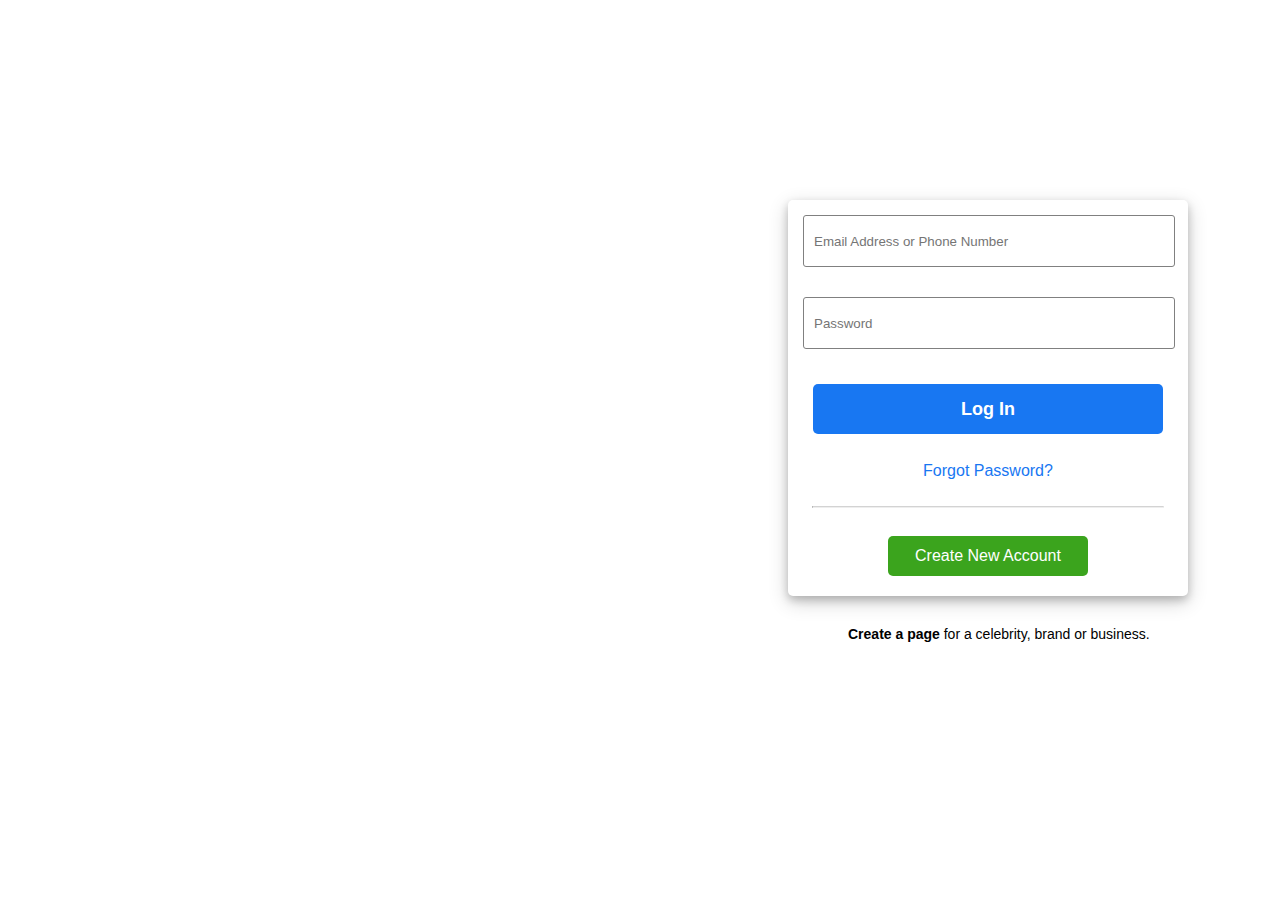
<file: login/index.html>
<!DOCTYPE html>
<html>

<head>
    <title>Facebook</title>
    <link rel="stylesheet" href="style.css">
    <script src="script.js"></script>
</head>

<body>
    <div class="card">
        <form>
            <div class="textField">
                <input type="text" id="emailId" placeholder="Email Address or Phone Number">
                <div>
                    <p id="error1">Email required!</p>
                </div>
            </div>

            <div class="textField">
                <input type="password" id="password" placeholder="Password">
                <div>
                    <p id="error2">Password Required!</p>
                </div>
            </div>

        </form>

        <div class="loginBtn">

            <button class="btn1" onclick="validateF()">Log In</button>
        </div>

        <br>
        <div>
            <a href="#" class="link">Forgot Password?</a>
        </div>

        <br>


        <hr class="hr1">
        <div class="createAccBtn">
            <form action="../SignUp/index.html">
                <button class="btn2">Create New Account</button>
            </form>

        </div>

    </div>
    <div class="text">
        <b>Create a page</b> for a celebrity, brand or business.
    </div>
</body>

</html>
</file>
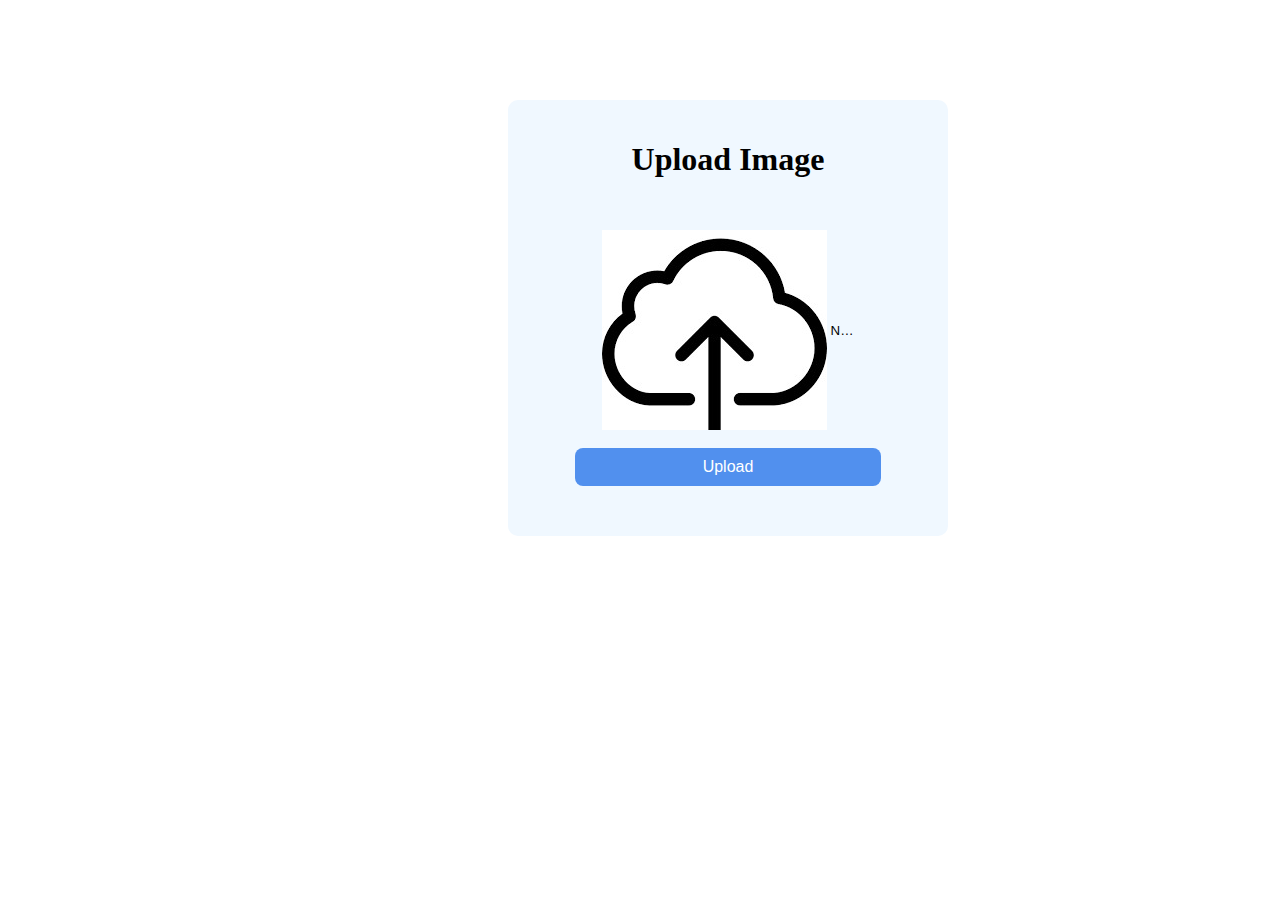
<file: rough/index.html>
<!DOCTYPE html>
<html>
<head>
  <title>Upload Image Page</title>
  <link rel="stylesheet" href="../rough/styles.css">
</head>
<body>
  <div class="container">
    <h1>Upload Image</h1>
    <form enctype="multipart/form-data" method="post">
      <input type="file" name="image" id="image" accept="image/*"><br><br>
      <input type="submit" value="Upload">
    </form>
  </div>
</body>
</html>
</file>
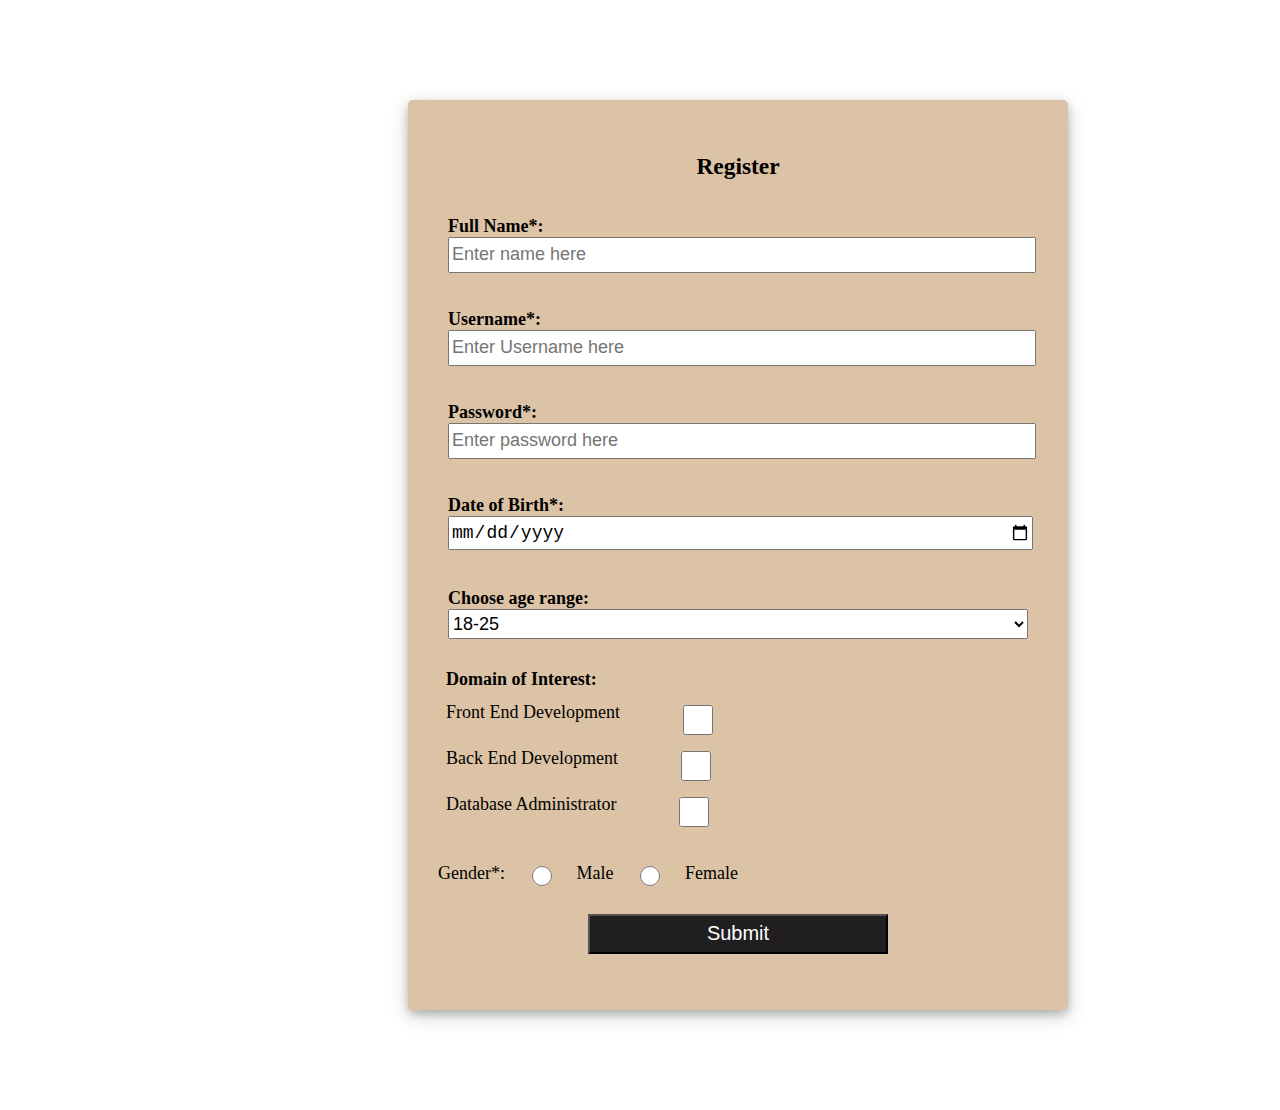
<file: SignUp/index.html>
<!DOCTYPE html>
<html>

<head>
    <title></title>
    <link rel="stylesheet" href="style.css">
    <script src="script.js"></script>
</head>

<body>
    <div class="card">
        <div class="cardHead">
            <h3>Register</h3>
        </div>
        <div>
            <!-- <form> -->
            <div class="cardItem">
                <label><b>Full Name*:</b></label>
                <input type="text" id="fname" placeholder="Enter name here">
                <div>
                    <p id="error1">Full Name required</p>
                </div>
            </div>
            <br>
            <div class="cardItem">
                <label><b>Username*:</b></label>
                <input type="text" id="uName" placeholder="Enter Username here">
                <div>
                    <p id="error2"> Username required</p>
                </div>

            </div>
            <br>
            <div class="cardItem">
                <label><b>Password*:</b></label>
                <input type="password" id="pass" placeholder="Enter password here">
                <div>
                    <p id="error3">Password required</p>
                </div>
                <br>
            </div>
            <br>

            <div class="cardItem">
                <label><b>Date of Birth*:</b></label>
                <input type="date" id="dob">
                <div>
                    <p id="error4">DoB Required</p>
                </div>
            </div>
            <br>
            <div class="cardItem">
                <label for="age"><b>Choose age range:</b></label>

                <select name="age" id="Age">
                    <option value="18+">18-25</option>
                    <option value="25+">25-30</option>
                    <option value="30+">30-40</option>
                    <option value="40+">40-60</option>
                    <option value="60+">60+</option>
                </select>
            </div>
            <br>

            <div class="DOI">
                <div class="domain">
                    <label><b>Domain of Interest:</b></label>
                    <br>
                    <p id="error6">Domain Required</p>
                </div>

                <div class="domain">
                    <label for="DoI1"> Front End Development</label>
                    <input type="checkbox" name="interest"> 
                </div>

                <div class="domain">
                    <label for="DoI2"> Back End Development</label><br>
                    <input type="checkbox" name="interest">
                </div>

                <div class="domain"> 
                    <label for="DoI3"> Database Administrator</label>
                    <input type="checkbox" name="interest">
                </div>

            </div>
            <br>

            <div class="radioBtn">
                <label>Gender*:</label>
                <div>
                    <p id="error5">Gender Required</p>
                </div>
                <input type="radio" name="gender">
                <label for="male">Male</label>
                <input type="radio" name="gender">
                <label for="female">Female</label>

            </div>

            <div id="btnSpace">
                <button id="submitBtn" onclick="validateForm()">Submit</button>
            </div>

            </form>
        </div>
    </div>
</body>

</html>
</file>
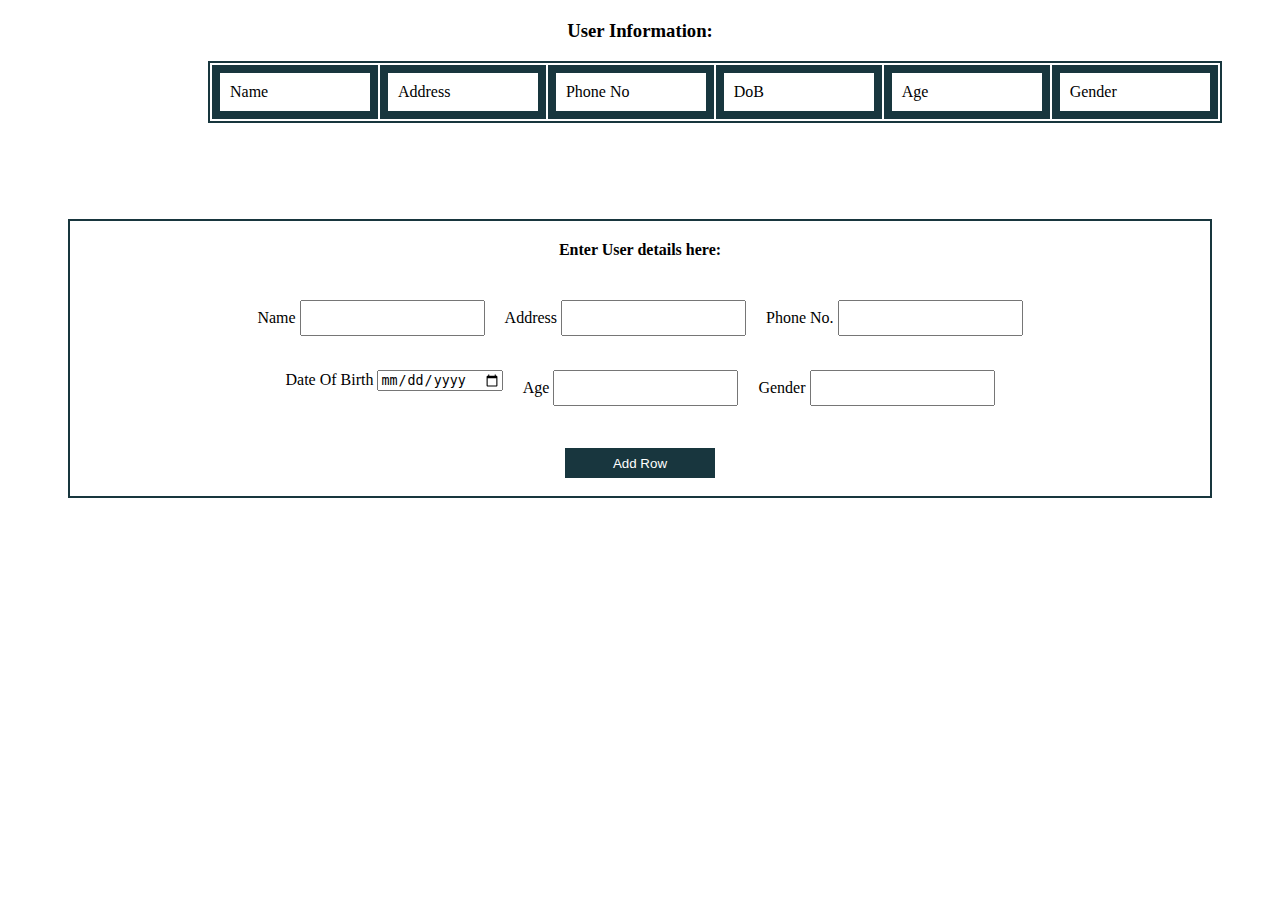
<file: tableInput/index.html>
<!DOCTYPE html>
<html lang="en">

<head>
    <meta charset="UTF-8">
    <meta http-equiv="X-UA-Compatible" content="IE=edge">
    <meta name="viewport" content="width=device-width, initial-scale=1.0">
    <title>Document</title>

    
    <link rel="stylesheet" href="../tableInput/style.css">
    <script src="../tableInput/script.js"></script>
</head>

<body>
    <div class="tb">
        <h3 id="heading1">User Information:</h3>
        <table id="output">
            <thead>
                <td>Name</td>
                <td>Address</td>
                <td>Phone No</td>
                <td>DoB</td>
                <td>Age</td>
                <td>Gender</td>
            </thead>
            <tbody></tbody>
        </table>
    </div>
    <br>
    <br>

    <div class="ip">
        <form action="">
            <h4 id="heading2">Enter User details here:</h4>
            <div class="input1">

                <div class="text">
                    <label> Name </label>
                    <input type="text" id="fname">
                </div>
                <div class="text">
                    <label> Address </label>
                    <input type="text" id="address">
                </div>
                <div class="text">
                    <label> Phone No. </label>
                    <input type="text" id="phoneNo"></input>
                </div>
            </div>
            <div class="input2">



                <div class="text">
                    <label> Date Of Birth </label>
                    <input type="date" id="dob"></input>
                </div>
                <div class="text">
                    <label> Age </label>
                    <input type="text" id="age"></input>
                </div>
                <div class="text">
                    <label>  Gender </label>
                    <input type="text" id="gender"></input>
                </div>

            </div>
        </form>
        <div class="btn">
            <button class="button" onclick="addRow();">Add Row</button>
        </div>
        <br>
    </div>

</body>

</html>
</file>
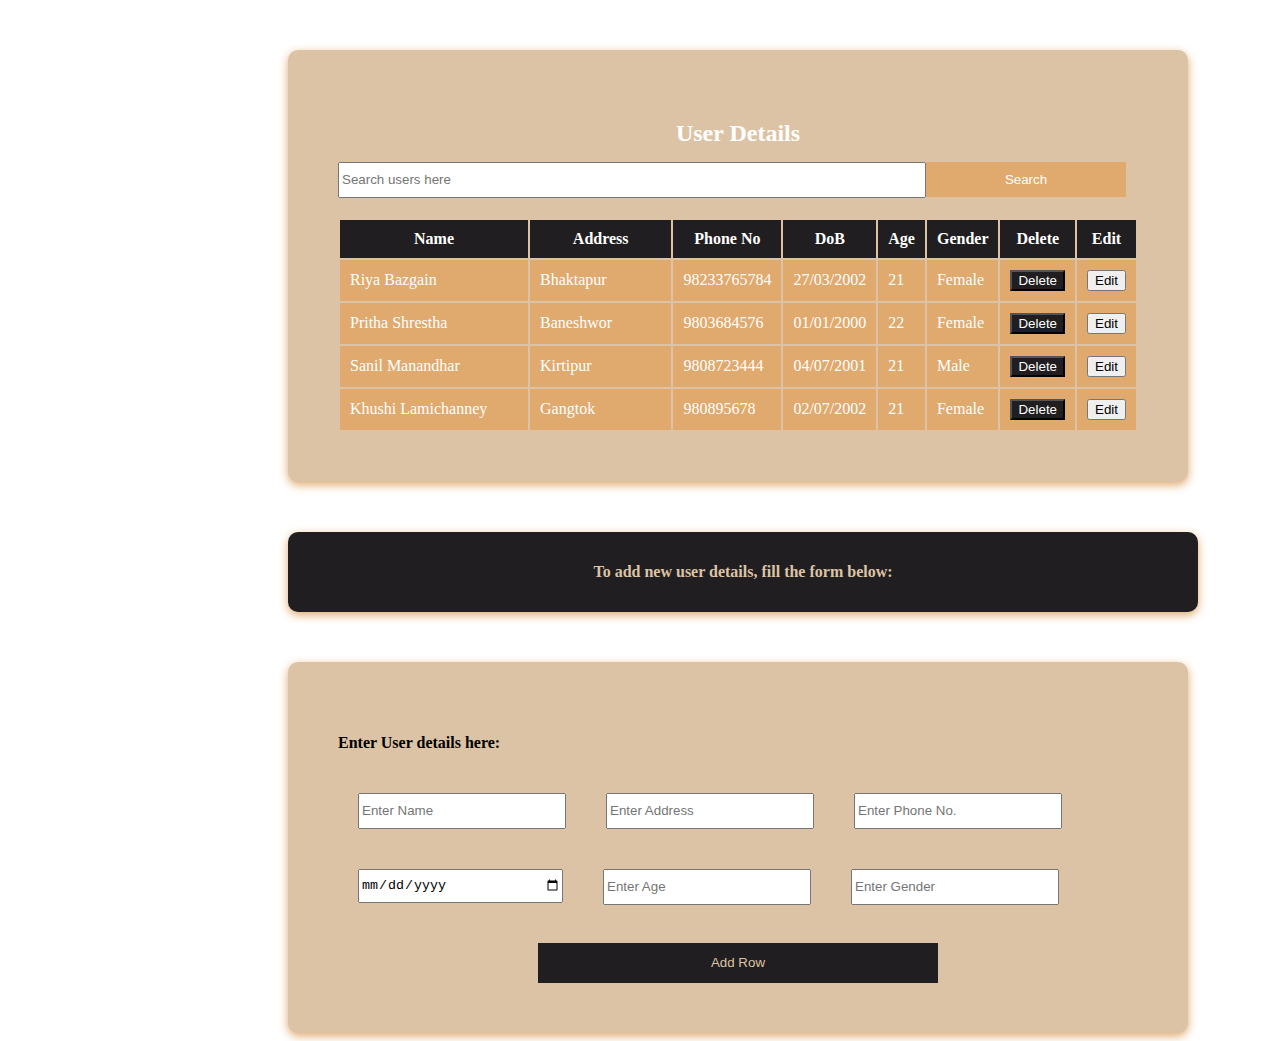
<file: tableU/index.html>
<!DOCTYPE html>
<html lang="en">

<head>
    <meta charset="UTF-8">
    <meta http-equiv="X-UA-Compatible" content="IE=edge">
    <meta name="viewport" content="width=device-width, initial-scale=1.0">
    <title>Document</title>
    <link rel="stylesheet" href="../tableU/style.css">
    
</head>

<body>
    <div class="content">
        <h2 class="head1">User Details</h2>
        <div class="searchDiv">
            <!-- onkeyup="filter()" -->
            <input type="text" class="searchName" placeholder="Search users here"
                title="Type in a name">
                <button  class= "searchBtn" onclick="filterT()">Search</button>
        </div>
        <table id="table">
            <thead class="thead">
                <th>Name</th>
                <th>Address</th>
                <th>Phone No</th>
                <th>DoB</th>
                <th>Age</th>
                <th>Gender</th>
                <th>Delete</th>
                <th>Edit</th>
            </thead>
            <tbody id="tbody"></tbody>
        </table>
    </div>

    <div class="formHead">
        <h4>To add new user details, fill the form below:</h4>
    </div>

    <div class="ip">
        <form action="" id ="formData">
            <h4 id="heading2">Enter User details here:</h4>
            <div class="input1">
                <div class="text">
                    <!-- <label> Name </label> -->
                    <input type="text" id="fname" name="name" class="formItem" placeholder="Enter Name">
                </div>
                <div class="text">
                    <!-- <label> Address </label> -->
                    <input type="text" id="address" name="address" class="formItem" placeholder="Enter Address">
                </div>
                <div class="text">
                    <!-- <label> Phone No. </label> -->
                    <input type="text" id="phoneNo" name="phoneNo" class="formItem" placeholder="Enter Phone No."></input>
                </div>
            </div>
            <div class="input2">
                <div class="text">
                    <!-- <label> Date Of Birth </label> -->
                    <input type="date" id="dob" name="dob" class="formItem" placeholder="Enter DoB"></input>
                </div>
                <div class="text">
                    <!-- <label> Age </label> -->
                    <input type="text" id="age" name="age" class="formItem" placeholder="Enter Age"></input>
                </div>
                <div class="text">
                    <!-- <label> Gender </label> -->
                    <input type="text" id="gender" name="gender" class="formItem" placeholder="Enter Gender"></input>
                </div>
                <!-- <div>
                    <input type="button" id="deleteButton" placeholder="Delete">
                </div> -->
            </div>
        </form>
        <br>
        <div class="btn">
            <button class="button1" onclick="userInput()">Add Row</button>
        </div>
    </div>
    <script src="../tableU/script.js"></script>

</body>

</html>
</file>
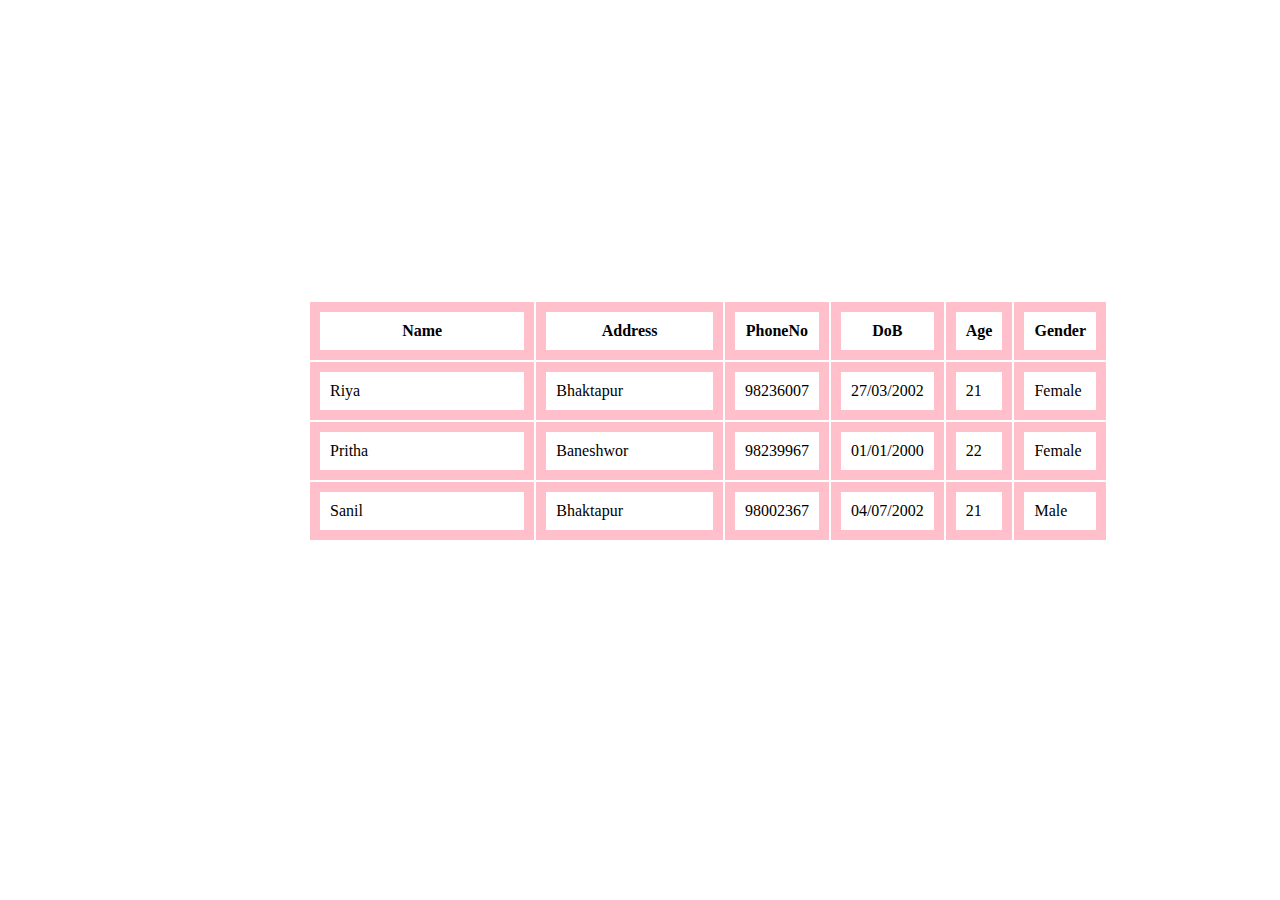
<file: tableUsingArray/index.html>
<!DOCTYPE html>
<html lang="en">

<head>
  <meta charset="UTF-8">
  <meta http-equiv="X-UA-Compatible" content="IE=edge">
  <meta name="viewport" content="width=device-width, initial-scale=1.0">
  <title>Table using JS</title>
  <link rel="stylesheet" href="../tableUsingArray/style.css">
  <script src="../tableUsingArray/script.js"></script>
</head>

<body>
  <div id="result">

  </div>

  <script>
    const users = [
      { name: "Riya", address: "Bhaktapur", phoneNo: 98236007, dob: "27/03/2002", age: 21, gender: "Female" },
      { name: "Pritha", address: "Baneshwor", phoneNo: 98239967, dob: "01/01/2000", age: 22, gender: "Female" },
      { name: "Sanil", address: "Bhaktapur", phoneNo: 98002367, dob: "04/07/2002", age: 21, gender: "Male" }
    ];
    drawTable(users);

    function drawTable(users) {
      const table = document.createElement("table");
      const thead = document.createElement("thead");
      const tr = document.createElement("tr");

      const thForName = document.createElement("th");
      thForName.innerText = "Name";

      const thForAddress = document.createElement("th");
      thForAddress.innerText = "Address";

      const thForPhNo = document.createElement("th");
      thForPhNo.innerText = "PhoneNo";

      const thForDob = document.createElement("th");
      thForDob.innerText = "DoB";

      const thForAge = document.createElement("th");
      thForAge.innerText = "Age";

      const thForGender = document.createElement("th");
      thForGender.innerText = "Gender";

      tr.append(thForName, thForAddress, thForPhNo, thForDob, thForAge, thForGender);

      thead.appendChild(tr);

      table.appendChild(thead);

      const tbody = document.createElement("tbody");
      table.appendChild(tbody);
      // for..of used here:
      for (let user of users) {
        const tr = document.createElement("tr");

        const tdForName = document.createElement("td");
        tdForName.innerText = user.name;
        tr.appendChild(tdForName);

        const tdForAddress = document.createElement("td");
        tdForAddress.innerText = user.address;
        tr.appendChild(tdForAddress);

        const tdForPhNo = document.createElement("td");
        tdForPhNo.innerText = user.phoneNo;
        tr.appendChild(tdForPhNo);

        const tdForDob = document.createElement("td");
        tdForDob.innerText = user.dob;
        tr.appendChild(tdForDob);

        const tdForAge = document.createElement("td");
        tdForAge.innerText = user.age;
        tr.appendChild(tdForAge);

        const tdForGender = document.createElement("td");
        tdForGender.innerText = user.gender;
        tr.appendChild(tdForGender); 

        tbody.appendChild(tr);
      }
      result.innerText = "";
      result.appendChild(table);
    }
  </script>
</body>

</html>
</file>
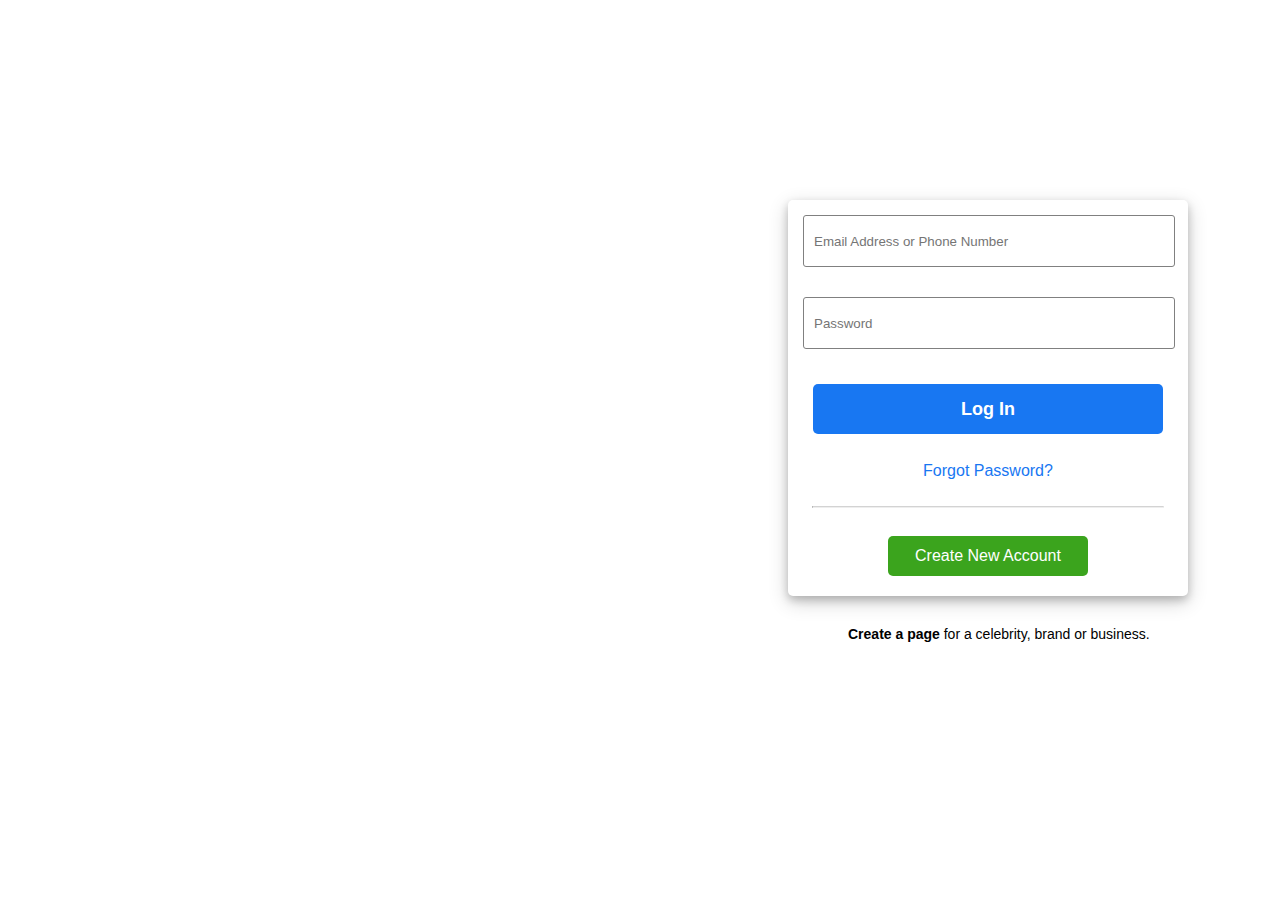
<file: facebook.html>
<!DOCTYPE html>
<html>

<head>
    <title>Facebook</title>
    <link rel="stylesheet" href="facebook.css">
    <script src="facebook.js"></script>
</head>

<body>
    <div class="card">
        <form>
            <div class="textField">
                <input type="text" id="emailId" placeholder="Email Address or Phone Number">
                <div>
                    <p id="error1">Email required!</p>
                </div>
            </div>

            <div class="textField">
                <input type="password" id="password" placeholder="Password">
                <div>
                    <p id="error2">Password Required!</p>
                </div>
            </div>

        </form>

        <div class="loginBtn">

            <button class="btn1" onclick="validateF()">Log In</button>
        </div>

        <br>
        <div>
            <a href="#" class="link">Forgot Password?</a>
        </div>

        <br>


        <hr class="hr1">
        <div class="createAccBtn">
            <form action="register.html">
                <button class="btn2">Create New Account</button>
            </form>

        </div>

    </div>
    <div class="text">
        <b>Create a page</b> for a celebrity, brand or business.
    </div>
</body>

</html>
</file>
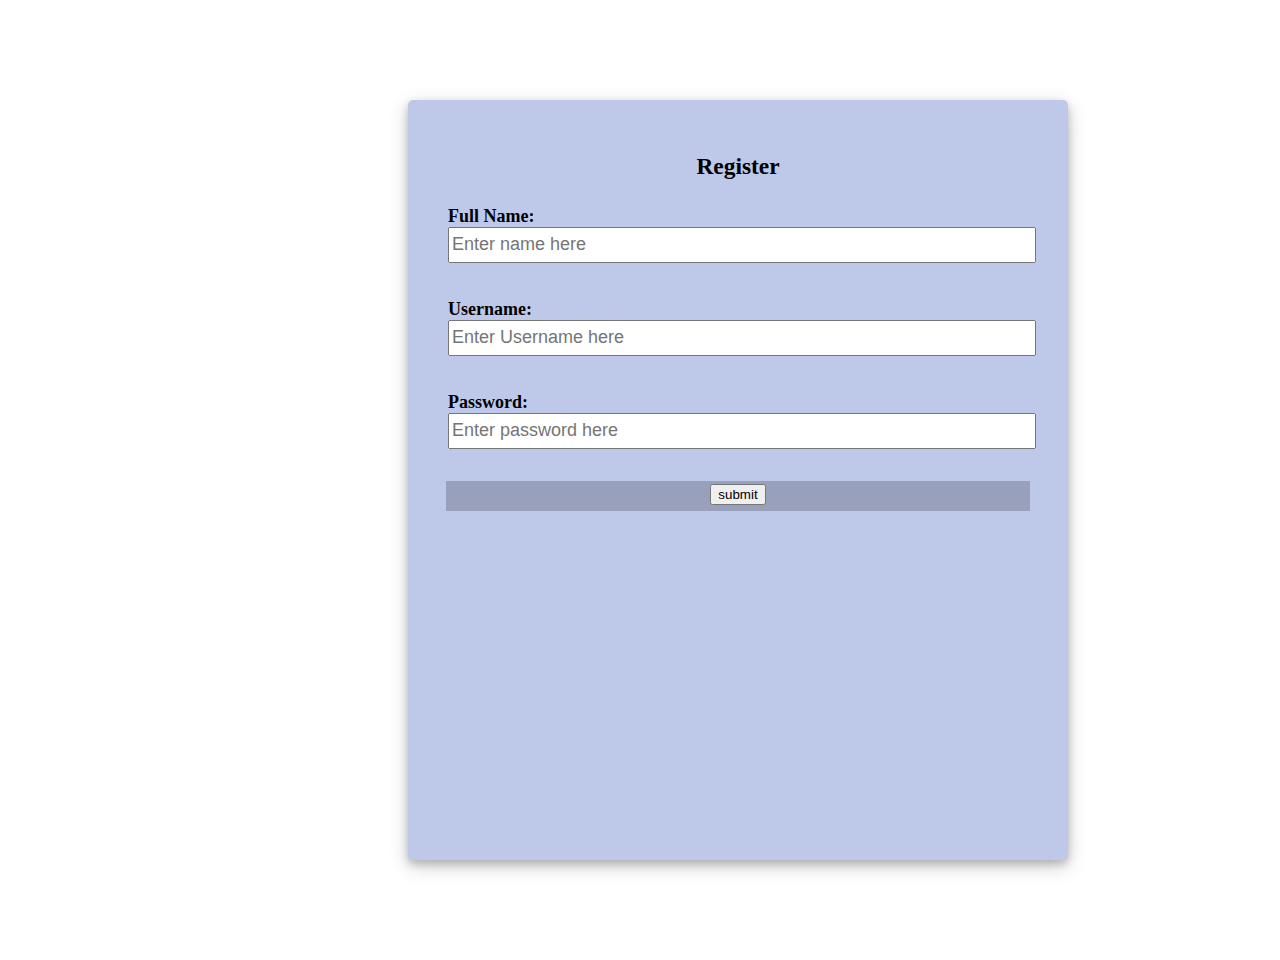
<file: register.html>
<!DOCTYPE html>
<html>

<head>
    <title></title>
    <link rel="stylesheet" href="register.css">
    <script src="register.js"></script>
</head>

<body>
    <div class="card">
        <div class="cardHead">
            <h3>Register</h3>
        </div>
        <div>
            <!-- <form> -->
                <div class="cardItem">
                    <label><b>Full Name:</b></label>
                    <input type="text" id="name" name="name" placeholder="Enter name here">
                    <div>
                        <p id="error1"> field required</p>
                    </div>
                </div>
                <br>
                <div class="cardItem">
                    <label><b>Username:</b></label>
                    <input type="text" id="uName" placeholder="Enter Username here">
                    <div>
                        <!-- <p id="error2"> field required</p> -->
                    </div>

                </div>
                <br>
                <div class="cardItem">
                    <label><b>Password:</b></label>
                    <input type="password" id="pass" placeholder="Enter password here">
                    <div>
                        <!-- <p id="error3"> field required</p> -->
                    </div>
                    <br>
                </div>
                <br>
                <!-- <div class="cardItem">
                    <label for="dob"><b>Date of Birth:</b></label>
                    <input type="date">

                </div>

                <div class="cardItem">
                    <label for="age"><b>Choose age range:</b></label>
                    <select name="age" id="Age">
                        <option value="18+">18-25</option>
                        <option value="25+">25-30</option>
                        <option value="30+">30-40</option>
                        <option value="40+">40-60</option>
                        <option value="60+">60+</option>
                    </select>
                </div>
                <br>

                <div class="DOI">
                    <label for="doi"><b>Domain of Interest:</b></label>
                
                    <input type="checkbox" id="DoI1" name="DoI1" value="FED">
                    <label for="DoI1"> Front End Development</label><br>

                    <input type="checkbox" id="DoI2" name="DoI2" value="BED">
                    <label for="DoI2"> Back End Development</label><br>

                    <input type="checkbox" id="DoI3" name="DoI3" value="DA">
                    <label for="DoI3"> Database Administrator</label>
                </div> -->

                <!-- <div class="radioBtn">
                    <label for="gender">Choose Gender:</label>
                    <input type="radio" name="gender">
                    <label for="male">Male</label>

                    <input type="radio" name="gender">
                    <label for="female">Female</label>
                    
                    <br>
                </div> -->

                <div class="submitBtn">
                    <button onclick="validateForm()">submit</button> 
                </div>
<!-- 
            </form> -->
        </div>
    </div>
</body>

</html>
</file>
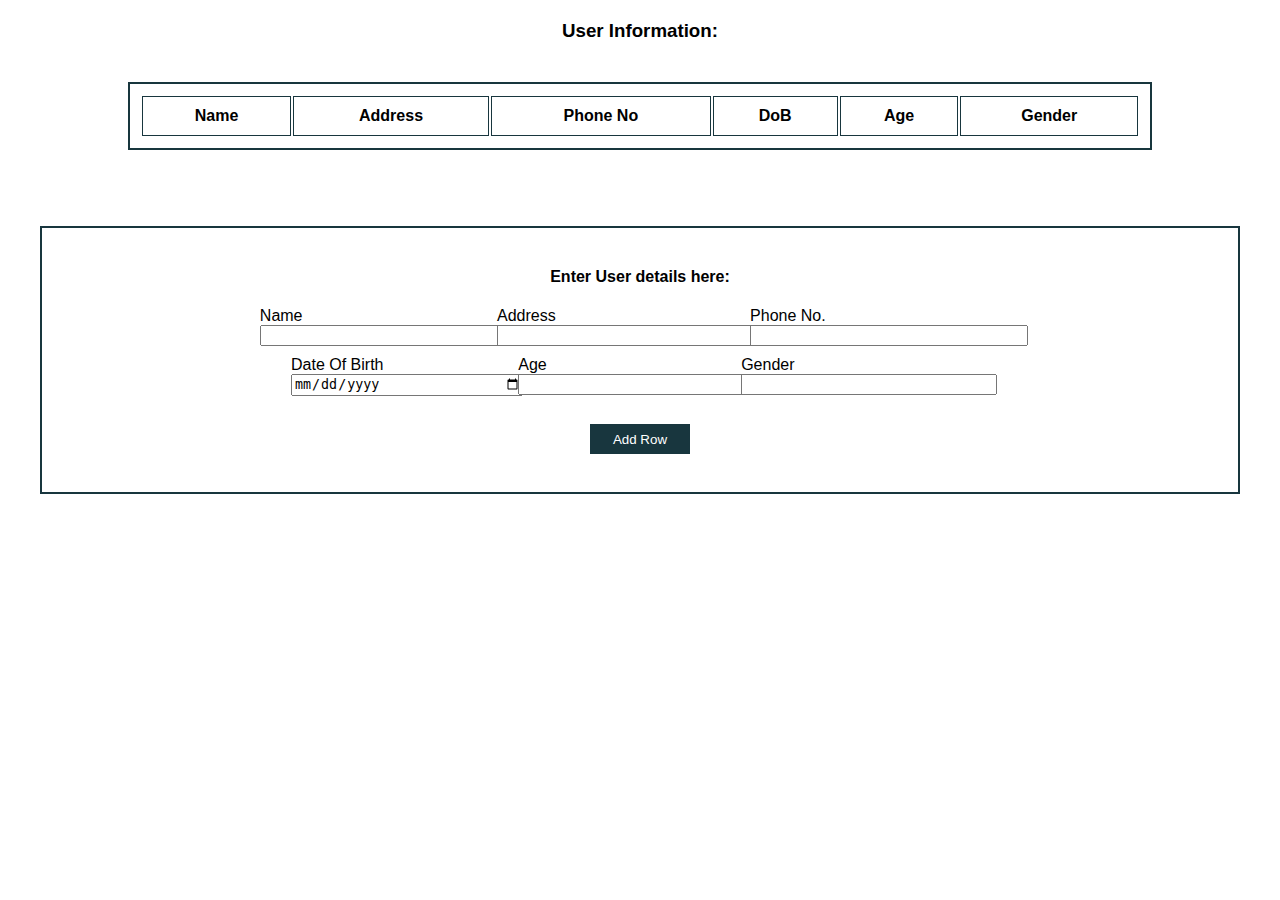
<file: rough/trial1.html>
<!DOCTYPE html>
<html lang="en">

<head>
    <meta charset="UTF-8">
    <meta http-equiv="X-UA-Compatible" content="IE=edge">
    <meta name="viewport" content="width=device-width, initial-scale=1.0">
    <title>Document</title>

    <style>
        body {
            margin: 0;
            padding: 0;
            font-family: Arial, sans-serif;
        }

        .tb {
            margin-left: 2.5%;
            margin-right: 2.5%;
        }

        #output {
            border: 2px solid #18363E;
            width: 100%;
            margin-top: 20px;
        }

        table,
        th,
        td {
            border: 1px solid #18363E;
            padding: 10px;
            text-align: center;
        }

        .ip {
            border: 2px solid #18363E;
            margin: 20px;
            padding: 20px;
        }

        .input1,
        .input2 {
            display: flex;
            flex-wrap: wrap;
            justify-content: center;
            margin-bottom: 10px;
        }

        .input1 label,
        .input2 label {
            margin-right: 5px;
        }

        .input1 input,
        .input2 input {
            width: 100%;
        }

        .button {
            border: none;
            width: 100px;
            height: 30px;
            background-color: #18363E;
            color: white;
            cursor: pointer;
        }

        .button:hover {
            background-color: #9296c2;
        }

        .btn {
            display: flex;
            justify-content: center;
            margin-top: 2.5%;
        }

        #heading1,
        #heading2 {
            display: flex;
            justify-content: center;
            margin-top: 20px;
        }

        @media (min-width: 768px) {
            .tb {
                margin-left: 10%;
                margin-right: 10%;
            }

            #output {
                margin-top: 40px;
            }

            .ip {
                margin: 40px;
            }
        }
    </style>

    <script>
        function addRow() {
            var name = document.getElementById("fname");
            var address = document.getElementById("address");
            var phoneNo = document.getElementById("phoneNo");
            var dob = document.getElementById("dob");
            var age = document.getElementById("age");
            var gender = document.getElementById("gender");

            var output = document.querySelector("#output tbody");
            output.innerHTML += "<tr><td>" + name.value + "</td><td>" + address.value + "</td><td>" + phoneNo.value + "</td><td>" + dob.value + "</td><td>" + age.value + "</td><td>" + gender.value + "</td></tr>";
            console.log(name.value);
        }
    </script>
</head>

<body>
    <div class="tb">
        <h3 id="heading1">User Information:</h3>
        <table id="output">
            <thead>
                <tr>
                    <th>Name</th>
                    <th>Address</th>
                    <th>Phone No</th>
                    <th>DoB</th>
                    <th>Age</th>
                    <th>Gender</th>
                </tr>
            </thead>
            <tbody></tbody>
        </table>
    </div>
    <br>
    <br>

    <div class="ip">
        <form action="">
            <h4 id="heading2">Enter User details here:</h4>
            <div class="input1">

                <div class="fname">
                    <label for="fname">Name </label>
                    <input type="text" id="fname">
                </div>
                <div class="address">
                    <label for="address">Address </label>
                    <input type="text" id="address">
                </div>
                <div class="phoneNo">
                    <label for="phoneNo">Phone No. </label>
                    <input type="text" id="phoneNo">
                </div>
            </div>
            <div class="input2">
                <div class="dob">
                    <label for="dob">Date Of Birth </label>
                    <input type="date" id="dob">
                </div>
                <div class="age">
                    <label for="age">Age </label>
                    <input type="text" id="age">
                </div>
                <div class="gender">
                    <label for="gender">Gender </label>
                    <input type="text" id="gender">
                </div>
            </div>
        </form>
        <div class="btn">
            <button class="button" onclick="addRow()">Add Row</button>
        </div>
        <br>
    </div>

</body>

</html>
</file>
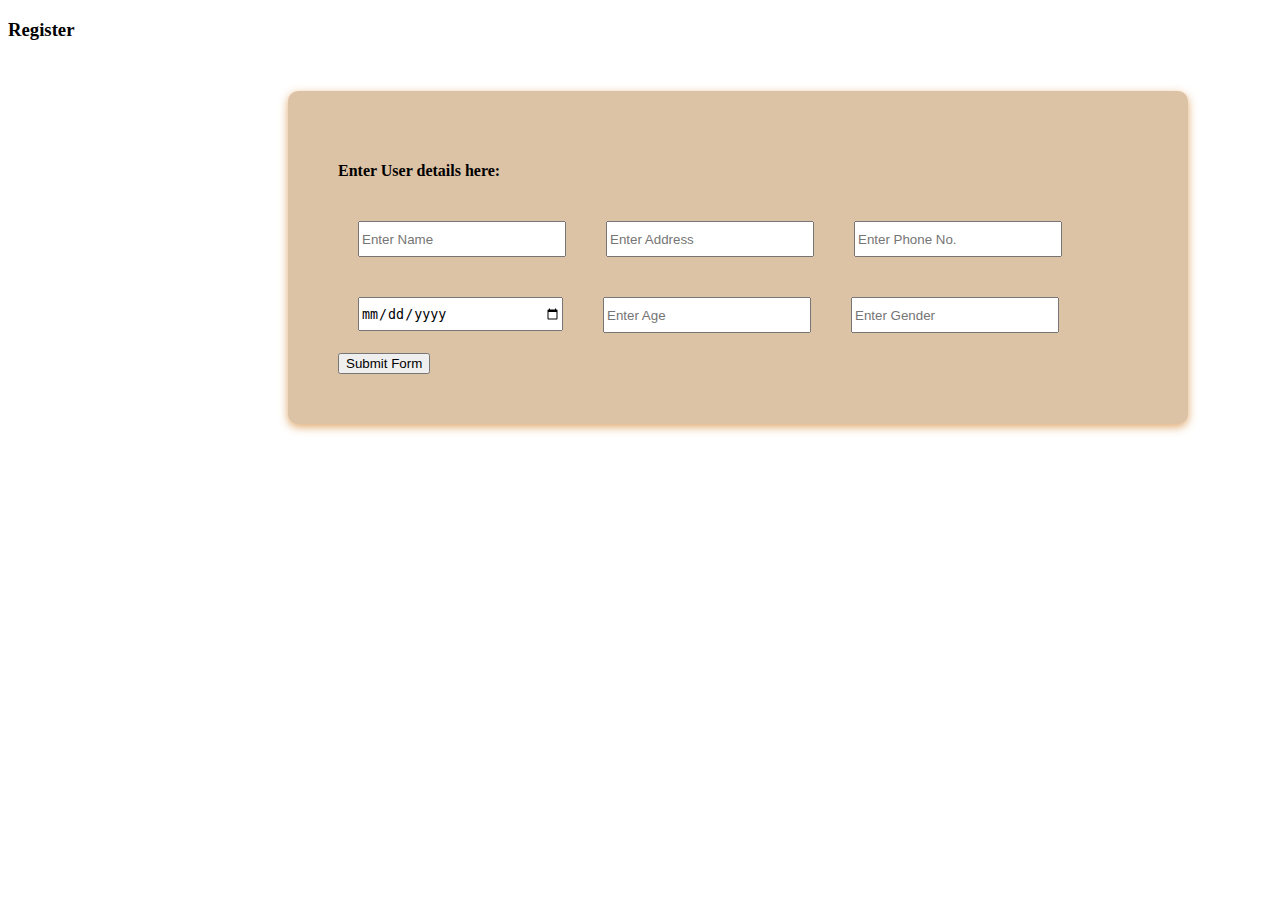
<file: tableU/form.html>
<!DOCTYPE html>
<html>

<head>
    <title></title>
    <link rel="stylesheet" href="style.css">
    <script src="../tableU/form.js"></script>
</head>

<body>
    <div class="card">
        <div class="cardHead">
            <h3>Register</h3>
        </div>
        <div class="ip">
            <form action="../tableU/index.html">
                <h4 id="heading2">Enter User details here:</h4>
                <div class="input1">
                    <div class="text">
                        <!-- <label> Name </label> -->
                        <input type="text" id="fname" class="formItem" name="f1" placeholder="Enter Name">
                    </div>
                    <div class="text">
                        <!-- <label> Address </label> -->
                        <input type="text" id="address" class="formItem" name="f2" placeholder="Enter Address">
                    </div>
                    <div class="text">
                        <!-- <label> Phone No. </label> -->
                        <input type="text" id="phoneNo" class="formItem" name="f3"
                            placeholder="Enter Phone No."></input>
                    </div>
                </div>
                <div class="input2">
                    <div class="text">
                        <!-- <label> Date Of Birth </label> -->
                        <input type="date" id="dob" class="formItem" name="f4" placeholder="Enter DoB"></input>
                    </div>
                    <div class="text">
                        <!-- <label> Age </label> -->
                        <input type="text" id="age" class="formItem" name="f5" placeholder="Enter Age"></input>
                    </div>
                    <div class="text">
                        <!-- <label> Gender </label> -->
                        <input type="text" id="gender" class="formItem" name="f6" placeholder="Enter Gender"></input>
                    </div>
                </div>
                <div class="submitDiv">
                    <button onclick="getData()">Submit Form</button>
                </div>
            </form>
        </div>
        <script>
            function getData() {


                var fname = document.getElementById("fname").value;
                var address = document.getElementById("address").value;
                var phoneNo = document.getElementById("phoneNo").value;
                var dob = document.getElementById("dob").value;
                var age = document.getElementById("age").value;
                var gender = document.getElementById("gender").value;

                localStorage.setItem("name", fname);
                localStorage.setItem("address", address);
                localStorage.setItem("phoneNo", phoneNo);
                localStorage.setItem("dob", dob);
                localStorage.setItem("age", age);
                localStorage.setItem("gender", gender);

                console.log("this function is being CALLED okok");
            }
// Retrieve the values of other fields in a similar manner

        </script>
</body>

</html>
</file>
<file: login/style.css>
html{
    font-family:'Gill Sans', 'Gill Sans MT', Calibri, 'Trebuchet MS', sans-serif;
}

.card{
    margin-left:780px;
    padding:10px;
    /* border: 2px;
    border-color: grey; */
    margin-top: 200px;
    width:380px;
    box-shadow: 0 4px 8px 0 rgba(0, 0, 0, 0.2), 0 6px 20px 0 rgba(0, 0, 0, 0.19);
    align-items: center;
    justify-content: center;
    text-align: center;
    border-radius: 5px;
}

.textField{
    margin-bottom:20px;
}

.text{
    margin-left:830px;
    padding:10px;
    margin-top: 20px;
    font-size:14px;
}

input{
    border: 0.5px solid gray;
    width: 350px;
    height: 30px;
    border-radius: 3px;
    margin: 5px;
    padding: 10px;

}

.hr1{
    align-items: center;
    border-top: 1px solid lightgray;
    width: 350px;
}

.btn1{
    background-color: rgb(24, 119, 242);
    color:white;
    width: 350px;
    height:50px;
    border: none;
    border-radius:5px;
    margin: 10px;
    font-size: 18px;
    font-weight:bold;
}

.btn1:hover{
    background-color: rgb(18, 90, 185);
}

.btn2{
    background-color: rgb(59,164,29);
    color:white;
    text-decoration: bold;
    width: 200px;
    height:40px;
    border: none;
    border-radius:5px;
    margin:10px;
    margin-top:20px;
    margin-right: 10px;
    text-align:center;
    font-size: 16px;
    font-weight:lighter;

}

.btn2:hover{
    background-color: rgb(37, 115, 15);
}

a{
    margin:50px;
    text-decoration: none;
    color:rgb(24, 119, 242);
    text-align: center;


}

a:hover{
    text-decoration: underline;
}

#error1{
    display: none;
    color: red;
}

#nextPage{
    display: none;
}

#error2{
    display:none;
    color: red;
}
</file>
<file: rough/styles.css>
.container {
  max-width: 400px;
  margin-left: 500px;
  margin-top: 100px;
  padding: 20px;
  background-color: rgb(240, 248, 255);
  border-radius: 10px;
}

h1 {
  text-align: center;
}

form {
  text-align: center;
  /* margin-top: 20px; */
  padding: 30px;
  align-items: center;
}

input[type="file"]::file-selector-button {
  width: 225px;
  height: 200px;
  color: transparent;
}

input[type="file"]::before {
  position: absolute;

  /* top: 10px;
    left: 16px; */
  margin-bottom: 10px;
  background-image: url("../rough/uploadIcon.jpeg");
  /* border-radius: 10px; */
  height: 200px;
  width: 225px;
  content: "";
  /* pointer-events: none; */
}

input[type="file"]::after {
  display: block;
  /* pointer-events: none; */
  width: 225px;
  /* content: "Upload Image"; */
}

input[type="submit"] {
  background-color: #5190ee;
  color: white;
  padding: 10px 20px;
  border: none;
  border-radius: 8px;
  cursor: pointer;
  font-size: 16px;
  width: 90%;
}

input[type="submit"]:hover {
  background-color: #317beb;
}
</file>
<file: SignUp/style.css>
.card {
  font-size: 20px;
  margin: 100px;
  background-color: #DDC3A5;
  padding: 30px;
  width: 600px;
  height: 850px;
  box-shadow: 0 4px 8px 0 rgba(0, 0, 0, 0.2), 0 6px 20px 0 rgba(0, 0, 0, 0.19);
  border-radius: 5px;
  margin-left: 400px;
}

.cardHead{
  display: flex;
  justify-content: center;
}

.submitDiv{

}

label {
  font-size: 18px;
}

form {
  height: 100%;
}

p {
  margin: 0px;
  font-size: 15px;
}

.cardHead {
  text-align: center;
}

.cardItem {
  height: 50px;
  margin: 10px;
}

.radioBtn {
  /* height: 10px; */
  /* margin: 8px;
    padding: 8px; */
  display: flex;
  width: 50%;
  margin-bottom: 20px;
}

input {
  font-size: 18px;
  width: 100%;
  height: 30px;
}

input[type="radio"] {
  height: 20px;
}
/* 
input[type="checkbox"]{
    display:inline-block;
    height: 20px;
} */

select {
  font-size: 18px;
  width: 100%;
  height: 30px;
}

#btnSpace {
  display: flex;
  justify-content: center;
  align-items: center;
}

#submitBtn {
  display: flex;
  justify-content: center;
  align-items: center;
  margin: 8px;
  text-align: center;
  height: 30px;
  background-color: #201E20;
  width: 50%;
  height: 40px;
  color: white;
  font-size: 20px;
}

#submitBtn:hover {
  background-color: #201e209f;
}

input[type="checkbox"] {
  width: 25%;
  font-size: 15px;
}

.domain {
  display: flex;
  margin-bottom: 10px;
  padding-left: 8px;
}

#error1 {
  display: none;
  color: red;
}

#error2 {
  display: none;
  color: red;
}
#error3 {
  display: none;
  color: red;
}

#error4{
  display: none;
  color:red;
}
#error5{
  display: none;
  color:red;
}

#error6{
  display:none;
  color:red;
}
</file>
<file: tableInput/style.css>
#output{
    /* margin: 10%; */
    margin-left:200px;
    border:2px solid #18363E;
}

.table, th, td{
    width: 10%;
    border: 8px solid #18363E;
    padding:10px;

}

.td{
    border: 10px solid #DDA6B9;
}

.td{
    text-align: center;
}

.text{
    height:30px;
    margin:10px;
}

input[type="text"]{
    height: 100%;
}


.input1{
    display: flex;
    flex-wrap:wrap;
    margin-left:2.5%;
    margin-right:2.5%;
    /* border:2px solid #18363E; */
    padding:10px;
    justify-content: center;
}

.input2{
    display: flex;
    flex-wrap:wrap;
    margin-left:2.5%;
    margin-right:2.5%;
    /* border:2px solid #18363E; */
    padding:10px;
    justify-content: center;
}


.button{
    border: none;
    width:150px;
    height:30px;
    background-color: #18363E;
    color: white;
}

.button:hover{
    background-color: #9296c2;
}

.btn{
    display:flex;
    justify-content: center;
    margin-top:2.5%;
}

#heading1{
    display:flex;
    justify-content: center;
    margin-top:20px;
}

#heading2{
    display:flex;
    justify-content: center;
    margin-top:20px;
}

.ip{
    border:2px solid #18363E;
    margin:60px;

}
</file>
<file: tableU/style.css>
.content{
    padding:50px;
    width: 800px;
    margin-left:280px;
    margin-top:50px;
    background-color:#DDC3A5;
    border-radius: 10px;
    box-shadow: 0 3px 10px #E0A96D;
}

.head1{
    display: flex;
    justify-content: center;
    margin-bottom: 15px;
    color: white;
}

th{
    border: 3px solid #201E20 ;
    background-color: #201E20;
    color: white;
}

.table, th, td{
    width: 60%;
    border: 5px;
    padding:10px;

}

td{
    background-color: #E0A96D;
    color: white;
}

.thead{
    display: table-header-group;
    vertical-align: middle;
    border-color: inherit;
}

.searchDiv{
    display: flex;
    flex-wrap: wrap;
}

.searchBtn{
    width:200px;
    height:35px;
    border: none;
    background-color: #E0A96D;
    color:white;
}

.searchBtn:hover{
    background-color: #de9c56;
}

#deleteBtn{
    background-color: #201E20;
    color:white;
}

#deleteButton{
    width: 80px;
    background-color: #201E20;
    color:white;
}

.formHead{
    padding:10px;
    width: 890px;
    margin-left:280px;
    margin-top:50px;
    background-color: #201E20;
    border-radius: 10px;
    box-shadow: 0 3px 10px #E0A96D;
    color: #DDC3A5;
    text-align: center;

}

.ip{
    padding:50px;
    width: 800px;
    margin-left:280px;
    margin-top:50px;
    background-color:#DDC3A5;
    border-radius: 10px;
    box-shadow: 0 3px 10px #E0A96D;
}

.searchName{
    width:580px;
    margin-bottom: 20px;
    height: 30px;
}


.formItem{
    height: 30px;
    margin:20px;
    width:200px;

}

input[type="date"]{
    height: 30px;
    margin:20px;
    width:200px;
}

.class{
    margin: 30px;
}

.input1{
    display: flex;
    flex-wrap: wrap;

}

.input2{
    display: flex;
    flex-wrap: wrap;
}

.btn{
    display: flex;
    justify-content: center;

}
.button1{
    color: #DDC3A5;
    background-color: #201E20;
    border: none;
    width:400px;
    height:40px;
}

.button1:hover{
    background-color: #3a363a;
}
</file>
<file: tableUsingArray/style.css>
.table{
    margin: 10%;
    margin-left:50px;
}

.table, th, td{
    width: 60%;
    border: 10px solid pink;
    padding:10px;
}

.td{
    text-align: center;
}

#result{
    width:800px;
    margin:300px;

}
</file>
<file: facebook.css>
html{
    font-family:'Gill Sans', 'Gill Sans MT', Calibri, 'Trebuchet MS', sans-serif;
}

.card{
    margin-left:780px;
    padding:10px;
    /* border: 2px;
    border-color: grey; */
    margin-top: 200px;
    width:380px;
    box-shadow: 0 4px 8px 0 rgba(0, 0, 0, 0.2), 0 6px 20px 0 rgba(0, 0, 0, 0.19);
    align-items: center;
    justify-content: center;
    text-align: center;
    border-radius: 5px;
}

.textField{
    margin-bottom:20px;
}

.text{
    margin-left:830px;
    padding:10px;
    margin-top: 20px;
    font-size:14px;
}

input{
    border: 0.5px solid gray;
    width: 350px;
    height: 30px;
    border-radius: 3px;
    margin: 5px;
    padding: 10px;

}

.hr1{
    align-items: center;
    border-top: 1px solid lightgray;
    width: 350px;
}

.btn1{
    background-color: rgb(24, 119, 242);
    color:white;
    width: 350px;
    height:50px;
    border: none;
    border-radius:5px;
    margin: 10px;
    font-size: 18px;
    font-weight:bold;
}

.btn1:hover{
    background-color: rgb(18, 90, 185);
}

.btn2{
    background-color: rgb(59,164,29);
    color:white;
    text-decoration: bold;
    width: 200px;
    height:40px;
    border: none;
    border-radius:5px;
    margin:10px;
    margin-top:20px;
    margin-right: 10px;
    text-align:center;
    font-size: 16px;
    font-weight:lighter;

}

.btn2:hover{
    background-color: rgb(37, 115, 15);
}

a{
    margin:50px;
    text-decoration: none;
    color:rgb(24, 119, 242);
    text-align: center;


}

a:hover{
    text-decoration: underline;
}

#error1{
    display: none;
    color: red;
}

#nextPage{
    display: none;
}

#error2{
    display:none;
    color: red;
}
</file>
<file: register.css>
.card {
  font-size: 20px;
  margin: 100px;
  background-color: rgb(190, 201, 234);
  padding: 30px;
  width: 600px;
  height: 700px;
  box-shadow: 0 4px 8px 0 rgba(0, 0, 0, 0.2), 0 6px 20px 0 rgba(0, 0, 0, 0.19);
  border-radius: 5px;
  margin-left: 400px;
}

label{
    
    font-size:18px;
}

form {
  height: 100%;
}

p{
    margin:0px;
    font-size: 15px;
}

.cardHead {
  text-align: center;
}

.cardItem {
  height: 50px;
  margin: 10px;
}

.radioBtn {
  /* height: 10px; */
  margin: 8px;
    padding: 8px;

    input[type="radio"]{
        font-size: 5px;
    }
}

input{
  font-size: 18px;
  width: 100%;
  height:30px;

}

input[type="radio"]{
    height: 20px;
}  

input[type="checkbox"]{
    display:inline-block;
    height: 20px;
}

select{
    font-size: 18px;
    width: 100%;
    height:30px;
}

.submitBtn {
  margin: 8px;
  text-align: center;
  height: 30px;
  background-color: rgba(0, 0, 0, 0.2);

}

input[type="submit"]{
    background-color: rgba(141, 137, 193, 0.868);
    border: none;
}

input[type="submit"]:hover{
    background-color: rgba(94, 87, 197, 0.868);
}

#error1{
    display: none;
}
</file>
